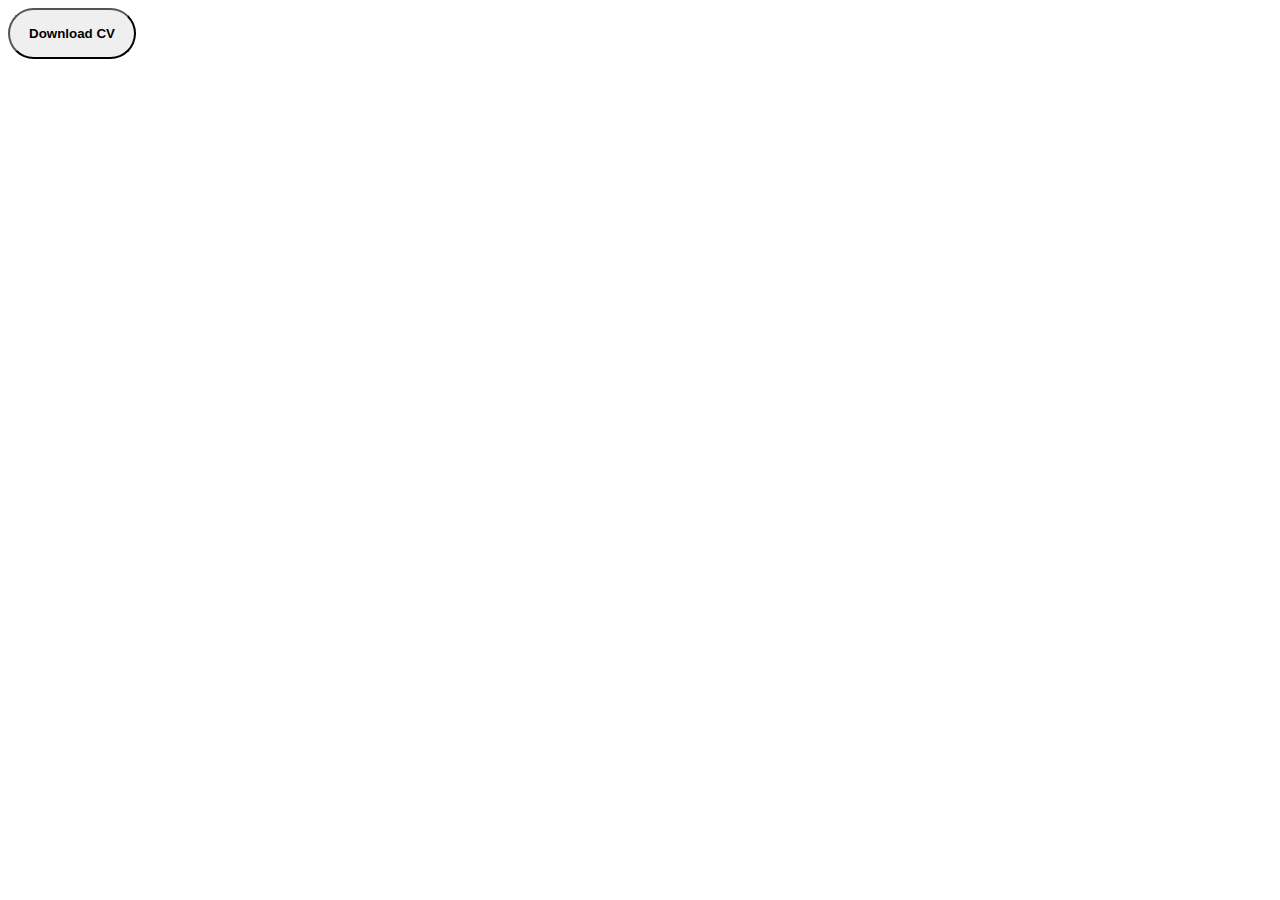
<file: temp.html>
<!DOCTYPE html>
<html lang="en">
<head>
    <meta charset="UTF-8">
    <title>Title</title>
    <style>
        .btn {
            font-weight: 600;
            transition: all 300ms ease;
            padding: 1rem;
            width: 8rem;
            border-radius: 2rem;
        }

    </style>
</head>
<body><button
        class="btn btn-color-2"
        onclick="window.open('./assets/resume-example.pdf')"
>
    Download CV
</button>
<script src="temp.js"></script>
</body>
</html>
</file>
